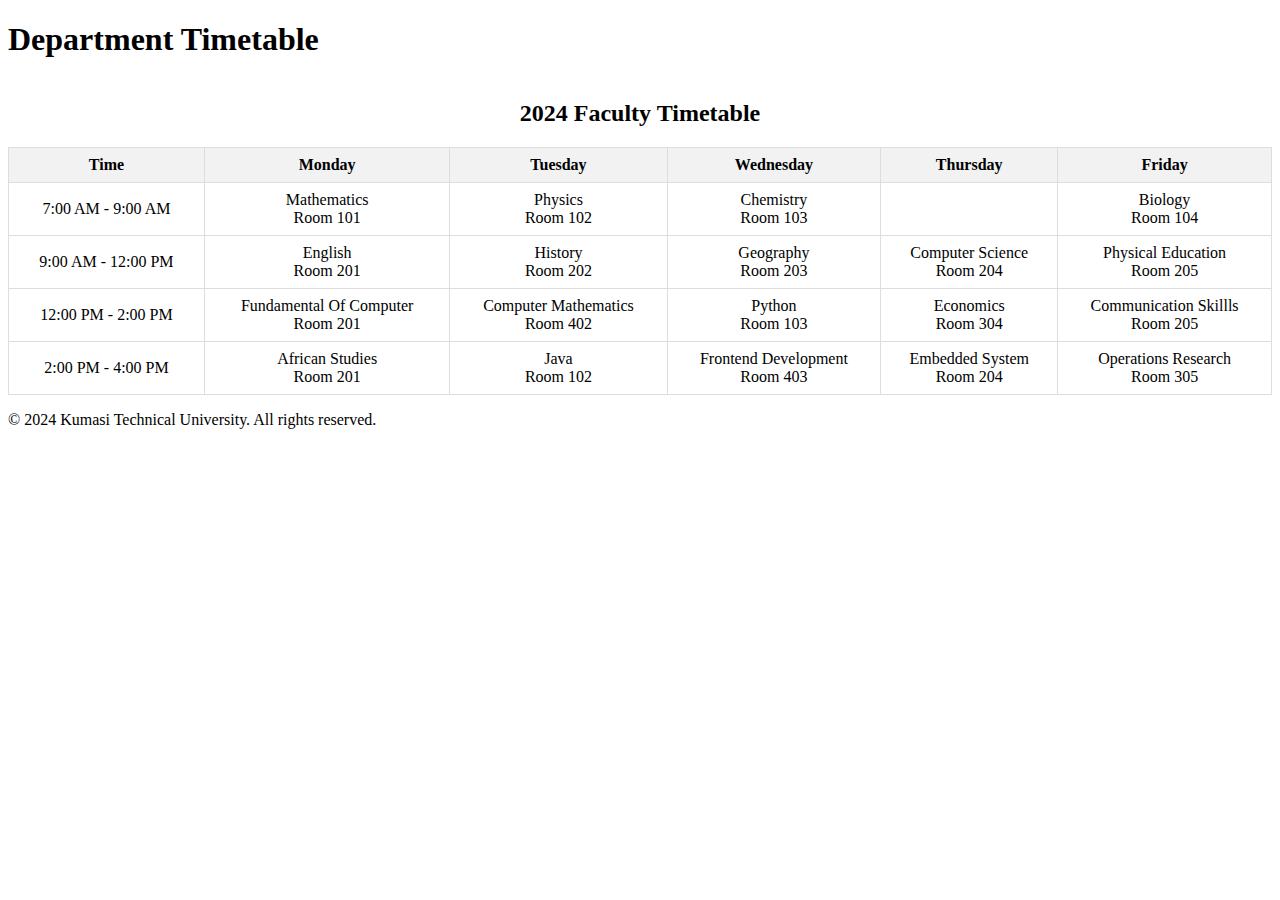
<file: timetables.HTML>
<!DOCTYPE html>
<html lang="en">
<head>
    <meta charset="UTF-8">
    <meta name="viewport" content="width=device-width, initial-scale=1.0">
    <title>Department Timetable</title>
    <style>
        table {
            width: 100%;
            border-collapse: collapse;
        }
        th, td {
            border: 1px solid #ddd;
            padding: 8px;
            text-align: center;
        }
        th {
            background-color: #f2f2f2;
        }
    </style>
</head>
<body>

<header>
    <h1>Department Timetable</h1>
</header>

<main>
    <table>
        <caption><h2>2024 Faculty Timetable</caption></h2>
        <thead>
            <tr>
                <th>Time</th>
                <th>Monday</th>
                <th>Tuesday</th>
                <th>Wednesday</th>
                <th>Thursday</th>
                <th>Friday</th>
            </tr>
        </thead>
        <tbody>
            <tr>
                <td>7:00 AM - 9:00 AM</td>
                <td>Mathematics<br>Room 101</td>
                <td>Physics<br>Room 102</td>
                <td>Chemistry<br>Room 103</td>
                <td></td>
                <td>Biology<br>Room 104</td>
            </tr>
            <tr>
                <td>9:00 AM - 12:00 PM</td>
                <td>English<br>Room 201</td>
                <td>History<br>Room 202</td>
                <td>Geography<br>Room 203</td>
                <td>Computer Science<br>Room 204</td>
                <td>Physical Education<br>Room 205</td>
            </tr>
            <tr>
                <td>12:00 PM - 2:00 PM</td>
                <td>Fundamental Of Computer<br>Room 201</td>
                <td>Computer Mathematics<br>Room 402</td>
                <td>Python<br>Room 103</td>
                <td>Economics<br>Room 304</td>
                <td>Communication Skillls<br>Room 205</td>
            </tr>
            <tr>
                <td>2:00 PM - 4:00 PM</td>
                <td>African Studies<br>Room 201</td>
                <td>Java<br>Room 102</td>
                <td>Frontend Development<br>Room 403</td>
                <td>Embedded System<br>Room 204</td>
                <td>Operations Research<br>Room 305</td>
            </tr>
            <!-- Add more rows for each hour of the day -->
        </tbody>
    </table>
</main>

<footer>
    <p>&copy; 2024 Kumasi Technical University. All rights reserved.</p>
</footer>

</body>
</html>
</file>
